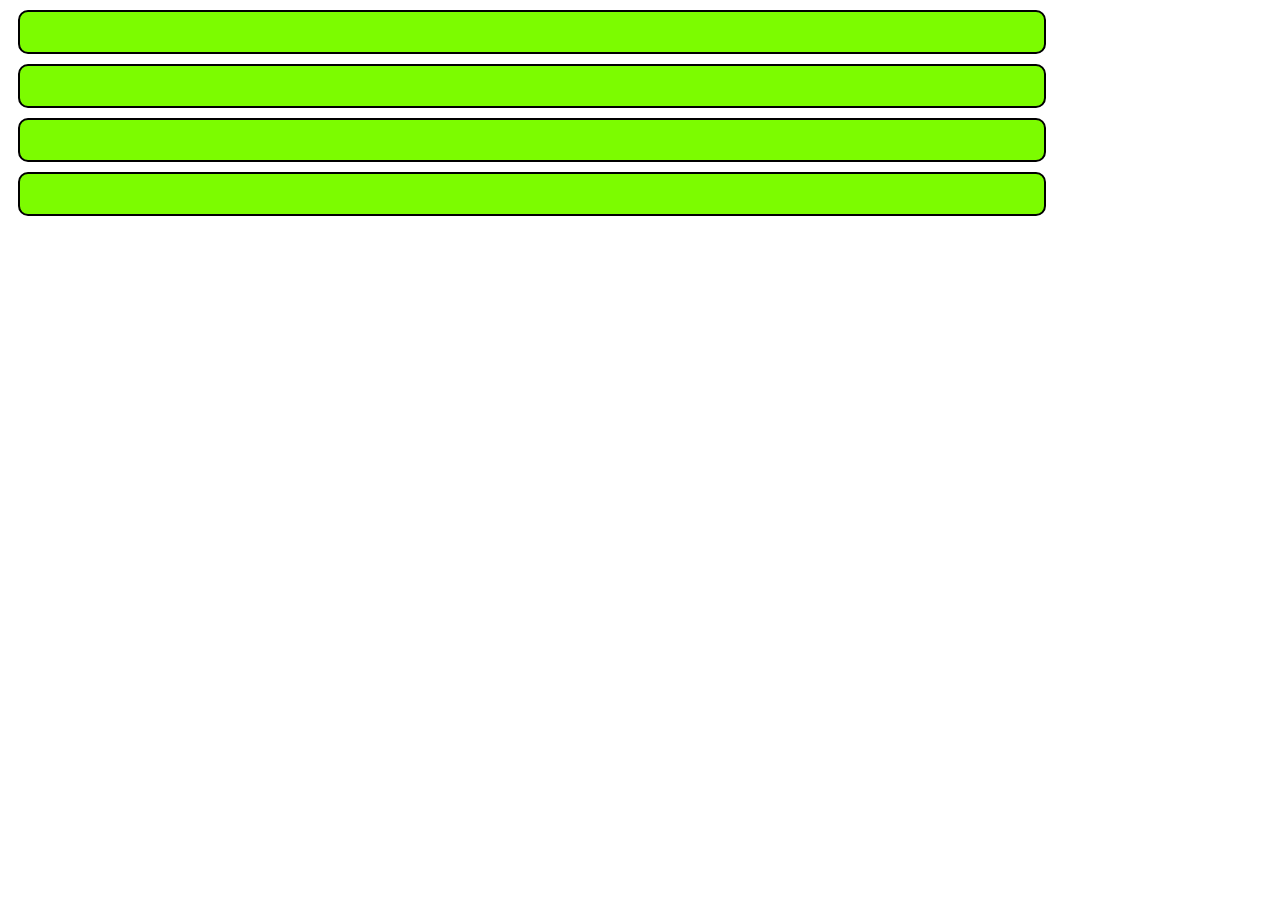
<file: Animation-1/index.html>
<!DOCTYPE html>
<html lang="en">

<head>
    <meta charset="UTF-8">
    <meta http-equiv="X-UA-Compatible" content="IE=edge">
    <meta name="viewport" content="width=device-width, initial-scale=1.0">
    <title>Document</title>
    <link rel="stylesheet" href="style.css">
</head>

<body>

    <div></div>
    <div></div>
    <div></div>
    <div></div>


</body>

</html>
</file>
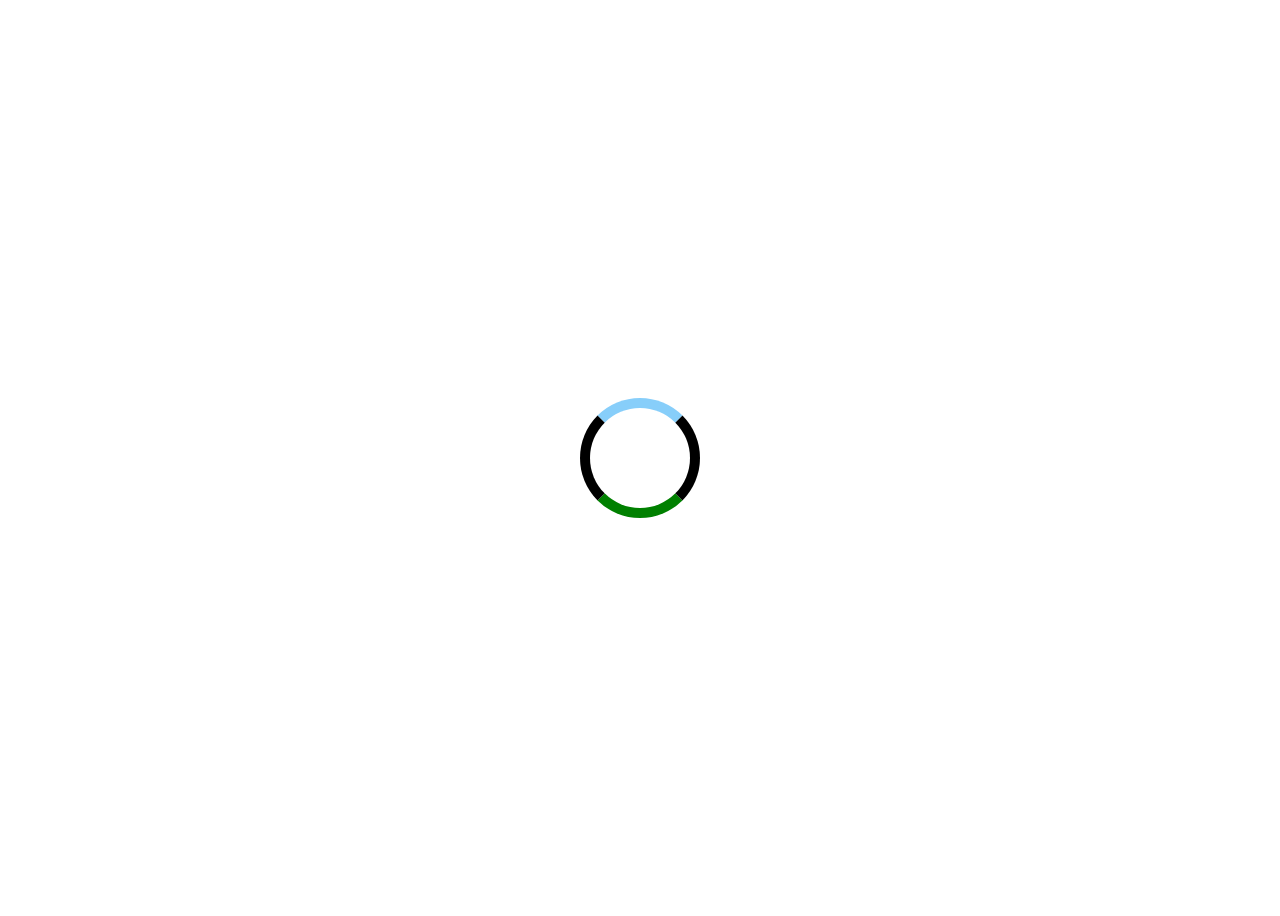
<file: Animation-3/index.html>
<!DOCTYPE html>
<html lang="en">

<head>
    <meta charset="UTF-8">
    <meta http-equiv="X-UA-Compatible" content="IE=edge">
    <meta name="viewport" content="width=device-width, initial-scale=1.0">
    <title>Document</title>
    <link rel="stylesheet" href="style.css">
</head>

<body>

    <section>
        <div></div>
    </section>

</body>

</html>
</file>
<file: Animation-1/style.css>
div {
    height: 40px;
    width: 80vw;
    border: 2px solid black;
    background-color: lawngreen;
    margin: 10px;
    border-radius: 10px;
    animation: loader 2s infinite 5s alternate;
    animation-play-state: running;
}

@keyframes loader {
    from {
        width: 50px;
    }
    to {
        width: 80vw;
    }
}

div:nth-of-type(1) {
    animation-timing-function: ease-in;
}

div:nth-of-type(2) {
    animation-timing-function: ease-in-out;
}

div:nth-of-type(3) {
    animation-timing-function: ease-out;
}

div:nth-of-type(4) {
    animation-timing-function: cubic-bezier(0.19, 1, 0.22, 1);
}
</file>
<file: Animation-3/style.css>
section {
    height: 100vh;
    display: flex;
    justify-content: center;
    align-items: center;
}

div {
    height: 100px;
    width: 100px;
    border: 10px solid black;
    border-top: 10px solid lightskyblue;
    border-bottom: 10px solid green;
    border-radius: 50%;
    animation: spin 500ms infinite linear;
}

@keyframes spin {
    100% {
        transform: rotateZ(360deg);
    }
}
</file>
